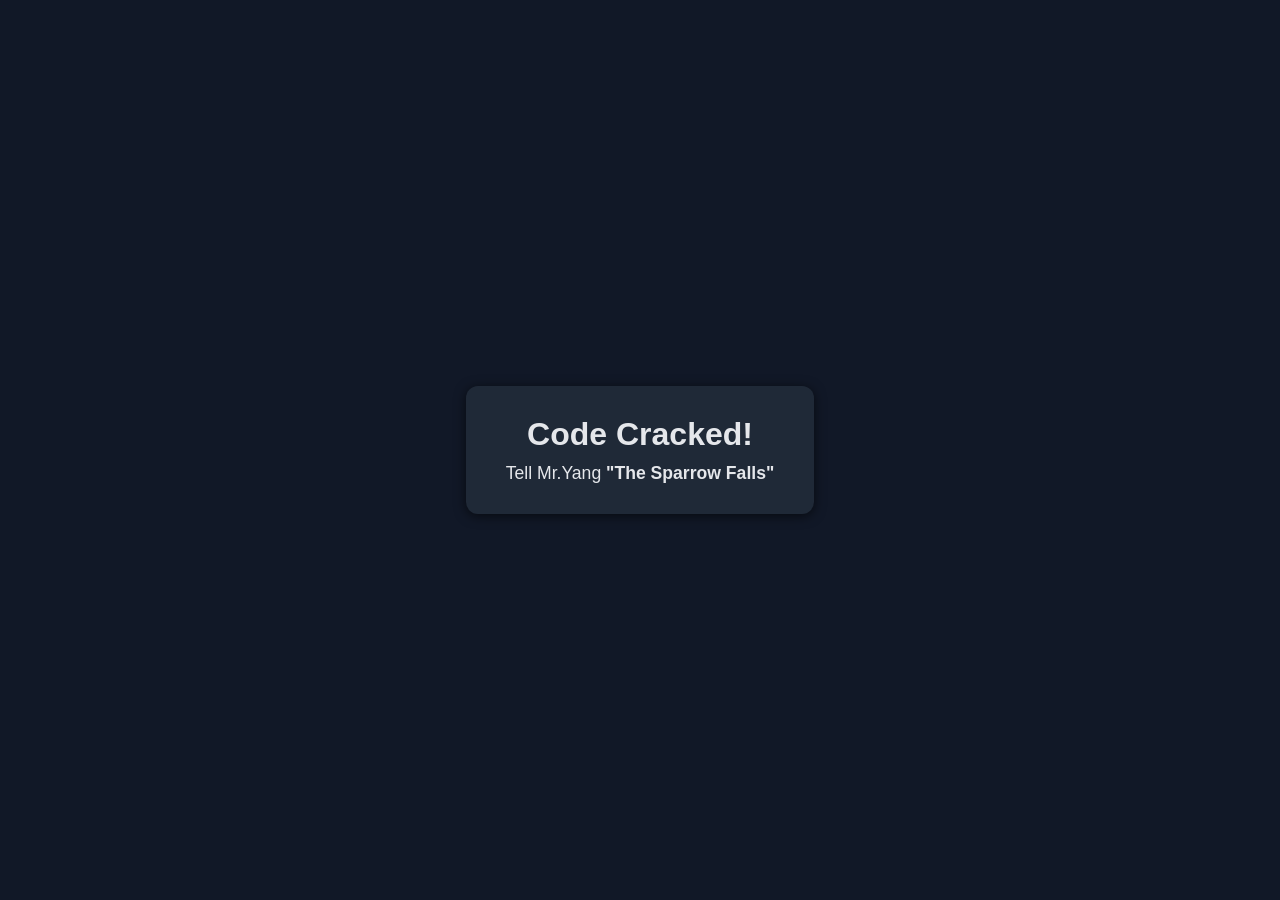
<file: success.html>
<!DOCTYPE html>
<html lang="en">
<head>
  <meta charset="UTF-8" />
  <title>Code Cracked</title>
  <style>
    body {
      font-family: Arial, sans-serif;
      background: #111827;
      color: #e5e7eb;
      display: flex;
      align-items: center;
      justify-content: center;
      min-height: 100vh;
      margin: 0;
    }

    .message-box {
      text-align: center;
      padding: 30px 40px;
      border-radius: 12px;
      background: #1f2937;
      box-shadow: 0 2px 12px rgba(0, 0, 0, 0.6);
      max-width: 500px;
    }

    h1 {
      margin-top: 0;
      font-size: 2rem;
      margin-bottom: 10px;
    }

    p {
      font-size: 1.1rem;
      margin: 0;
    }
  </style>
</head>
<body>
  <div class="message-box">
    <h1>Code Cracked!</h1>
    <p>Tell Mr.Yang <strong>"The Sparrow Falls"</strong></p>
  </div>
</body>
</html>
</file>
